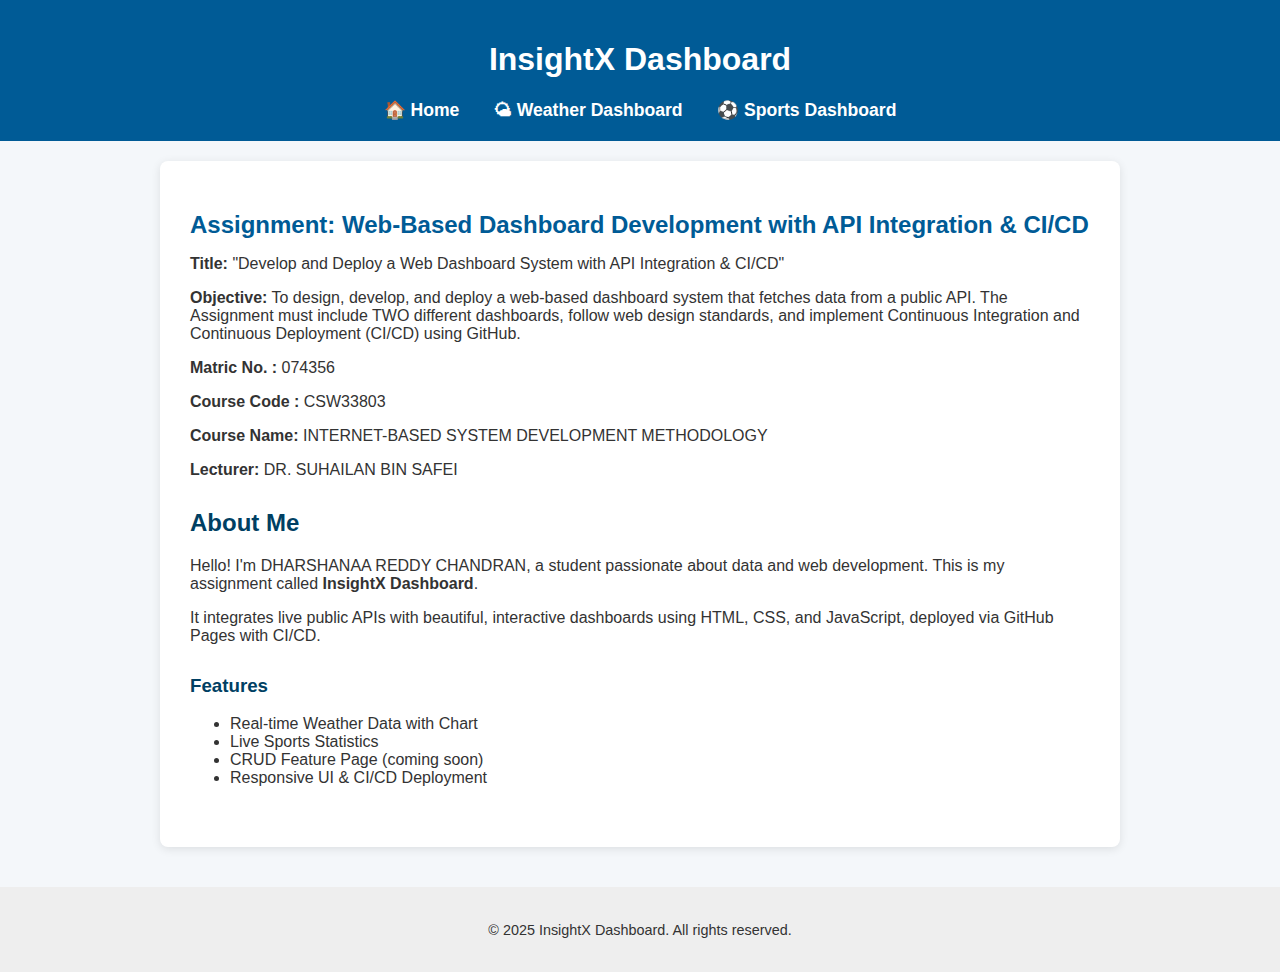
<file: index.html>
<!DOCTYPE html>
<html lang="en">
<head>
  <meta charset="UTF-8" />
  <meta name="viewport" content="width=device-width, initial-scale=1" />
  <title>InsightX Dashboard</title>
  <link rel="stylesheet" href="styles.css" />
  <style>
    /* Add some quick styles to complement your external styles.css */
    body {
      font-family: 'Segoe UI', Tahoma, Geneva, Verdana, sans-serif;
      margin: 0;
      padding: 0;
      background-color: #f4f7fa;
      color: #333;
    }
    header {
      background-color: #005b96;
      color: white;
      padding: 20px;
      text-align: center;
    }
    nav ul {
      list-style-type: none;
      padding: 0;
      margin: 10px 0 0 0;
    }
    nav li {
      display: inline;
      margin: 0 15px;
    }
    nav a {
      color: white;
      text-decoration: none;
      font-weight: bold;
      font-size: 1.1em;
    }
    nav a:hover {
      text-decoration: underline;
    }
    main {
      padding: 30px;
      max-width: 900px;
      margin: 20px auto 40px auto;
      background: white;
      box-shadow: 0 2px 10px rgba(0,0,0,0.1);
      border-radius: 8px;
    }
    section {
      margin-bottom: 30px;
    }
    section.assignment-info h2 {
      color: #005b96;
      margin-bottom: 10px;
    }
    section h2, section h3 {
      color: #003f63;
    }
    footer {
      text-align: center;
      padding: 20px;
      background-color: #eee;
      font-size: 0.9em;
    }
  </style>
</head>
<body>
  <header>
    <h1>InsightX Dashboard</h1>
    <nav>
      <ul>
        <li><a href="index.html">🏠 Home</a></li>
        <li><a href="weather.html">🌤 Weather Dashboard</a></li>
        <li><a href="sports.html">⚽ Sports Dashboard</a></li>
      </ul>
    </nav>
  </header>

  <main>
    <!-- Assignment Info -->
    <section class="assignment-info">
      <h2>Assignment: Web-Based Dashboard Development with API Integration & CI/CD</h2>
      <p><strong>Title:</strong> "Develop and Deploy a Web Dashboard System with API Integration & CI/CD"</p>
      <p><strong>Objective:</strong> To design, develop, and deploy a web-based dashboard system that fetches data from a public API. 
        The Assignment must include TWO different dashboards, follow web design standards, 
        and implement Continuous Integration and Continuous Deployment (CI/CD) using GitHub.</p>
      <p><strong>Matric No. :</strong> 074356 </p>
      <p><strong>Course Code :</strong> CSW33803  </p>
      <p><strong>Course Name:</strong> INTERNET-BASED SYSTEM DEVELOPMENT METHODOLOGY </p>
      <p><strong>Lecturer:</strong>  DR. SUHAILAN BIN SAFEI</p>
    </section>

    <section>
      <h2>About Me</h2>
      <p>Hello! I'm DHARSHANAA REDDY CHANDRAN, a student passionate about data and web development. This is my assignment called <strong>InsightX Dashboard</strong>.</p>
      <p>It integrates live public APIs with beautiful, interactive dashboards using HTML, CSS, and JavaScript, deployed via GitHub Pages with CI/CD.</p>
    </section>

    <section>
      <h3>Features</h3>
      <ul>
        <li>Real-time Weather Data with Chart</li>
        <li>Live Sports Statistics</li>
        <li>CRUD Feature Page (coming soon)</li>
        <li>Responsive UI & CI/CD Deployment</li>
      </ul>
    </section>
  </main>

  <footer>
    <p>&copy; 2025 InsightX Dashboard. All rights reserved.</p>
  </footer>
</body>
</html>
</file>
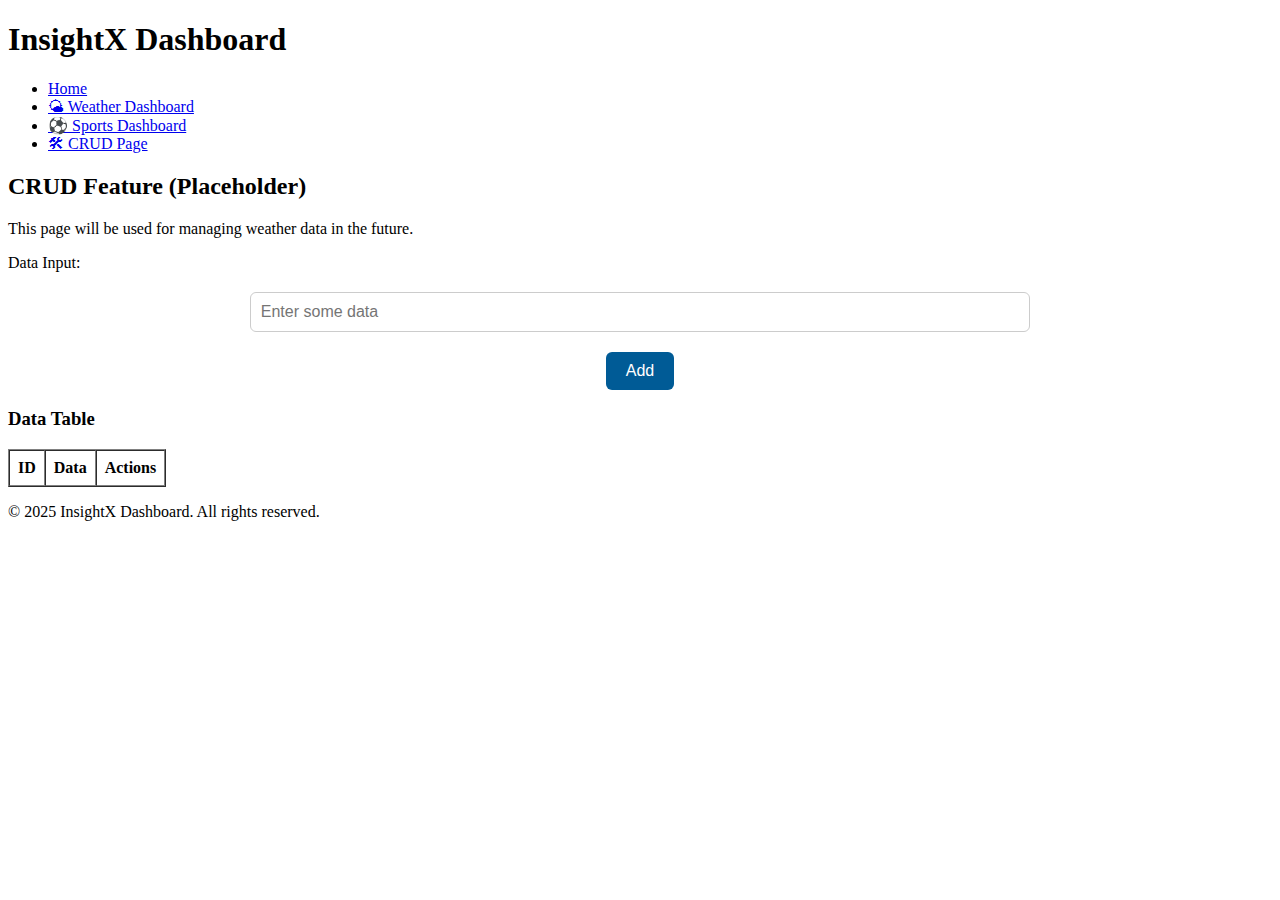
<file: crud-weather.html>
<!DOCTYPE html>
<html lang="en">
<head>
  <meta charset="UTF-8" />
  <meta name="viewport" content="width=device-width, initial-scale=1" />
  <title>InsightX Dashboard - CRUD Page</title>
  <link rel="stylesheet" href="styles.css" />
</head>
<body>
  <header>
    <h1>InsightX Dashboard</h1>
    <nav>
      <ul>
        <li><a href="index.html">Home</a></li>
        <li><a href="weather.html">🌤 Weather Dashboard</a></li>
        <li><a href="sports.html">⚽ Sports Dashboard</a></li>
        <li><a href="crud-weather.html" class="active">🛠 CRUD Page</a></li>
      </ul>
    </nav>
  </header>

  <main>
    <section>
      <h2>CRUD Feature (Placeholder)</h2>
      <p>This page will be used for managing weather data in the future.</p>

      <form id="crud-form">
        <label for="data-input">Data Input:</label><br />
        <input type="text" id="data-input" name="data-input" placeholder="Enter some data" required />
        <button type="submit">Add</button>
      </form>

      <h3>Data Table</h3>
      <table id="data-table" border="1" cellpadding="8" cellspacing="0">
        <thead>
          <tr>
            <th>ID</th>
            <th>Data</th>
            <th>Actions</th>
          </tr>
        </thead>
        <tbody>
          <!-- Rows will appear here -->
        </tbody>
      </table>
    </section>
  </main>

  <footer>
    <p>&copy; 2025 InsightX Dashboard. All rights reserved.</p>
  </footer>

  <script>
    const form = document.getElementById('crud-form');
    const input = document.getElementById('data-input');
    const tableBody = document.querySelector('#data-table tbody');

    let dataEntries = [];
    let currentId = 1;

    form.addEventListener('submit', e => {
      e.preventDefault();
      addEntry(input.value.trim());
      input.value = '';
    });

    function addEntry(data) {
      if (data === '') return;

      const entry = { id: currentId++, data };
      dataEntries.push(entry);
      renderTable();
    }

    function renderTable() {
      tableBody.innerHTML = '';
      dataEntries.forEach(entry => {
        const tr = document.createElement('tr');

        const tdId = document.createElement('td');
        tdId.textContent = entry.id;

        const tdData = document.createElement('td');
        tdData.textContent = entry.data;

        const tdActions = document.createElement('td');

        // Edit button
        const editBtn = document.createElement('button');
        editBtn.textContent = 'Edit';
        editBtn.onclick = () => editEntry(entry.id);

        // Delete button
        const delBtn = document.createElement('button');
        delBtn.textContent = 'Delete';
        delBtn.onclick = () => deleteEntry(entry.id);

        tdActions.appendChild(editBtn);
        tdActions.appendChild(delBtn);

        tr.appendChild(tdId);
        tr.appendChild(tdData);
        tr.appendChild(tdActions);

        tableBody.appendChild(tr);
      });
    }

    function editEntry(id) {
      const entry = dataEntries.find(e => e.id === id);
      if (!entry) return;
      const newData = prompt('Edit the data:', entry.data);
      if (newData !== null && newData.trim() !== '') {
        entry.data = newData.trim();
        renderTable();
      }
    }

    function deleteEntry(id) {
      dataEntries = dataEntries.filter(e => e.id !== id);
      renderTable();
    }
  </script>
</body>
</html>
</file>
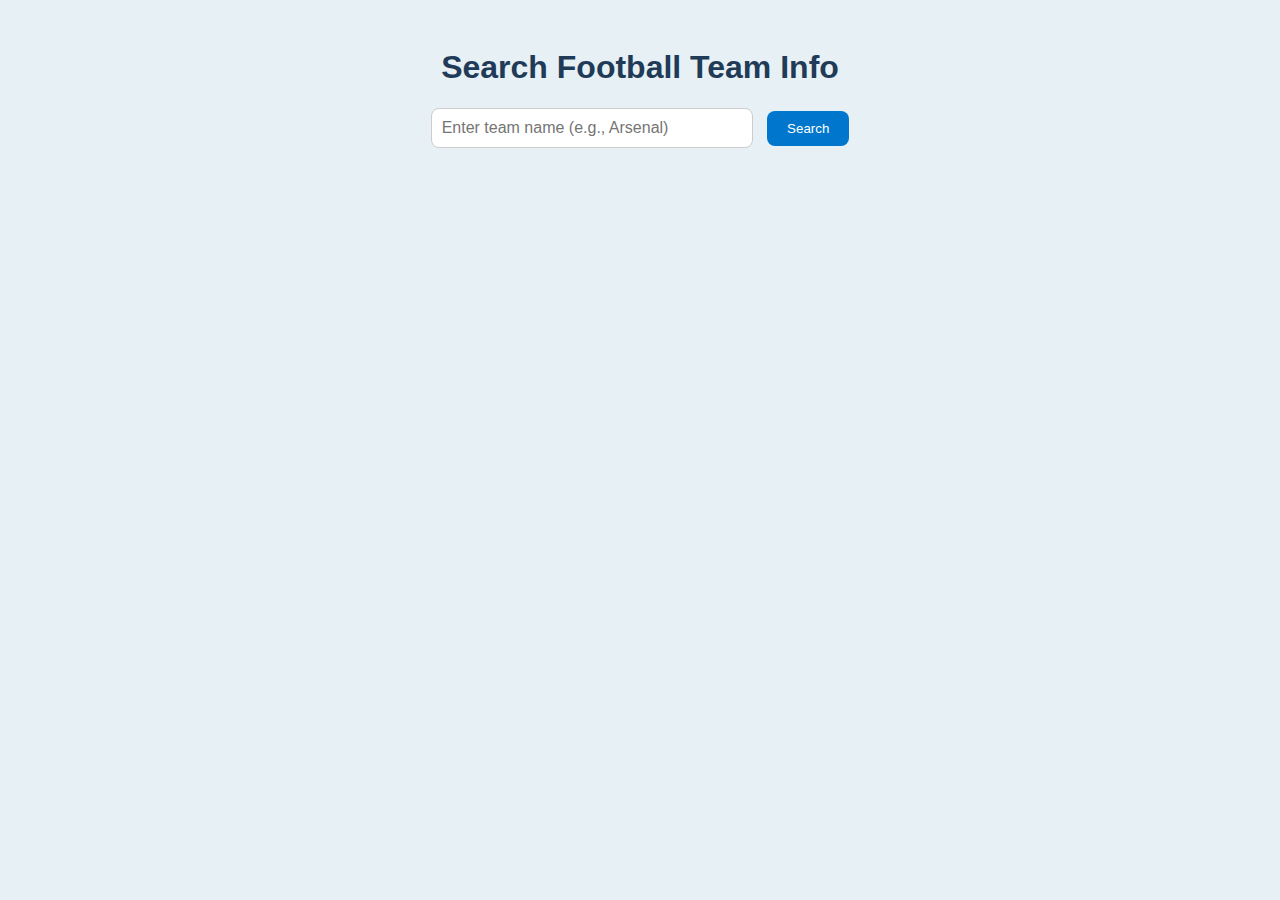
<file: team-info.html>
<!DOCTYPE html>
<html lang="en">
<head>
  <meta charset="UTF-8" />
  <meta name="viewport" content="width=device-width, initial-scale=1.0"/>
  <title>Team Info Lookup</title>
  <style>
    body {
      font-family: 'Segoe UI', sans-serif;
      background: #e6f0f5;
      padding: 20px;
    }
    h1 {
      text-align: center;
      color: #1f3b57;
    }
    .search-box {
      text-align: center;
      margin-bottom: 20px;
    }
    input[type="text"] {
      padding: 10px;
      font-size: 16px;
      width: 300px;
      border-radius: 8px;
      border: 1px solid #ccc;
    }
    button {
      padding: 10px 20px;
      background-color: #0077cc;
      color: white;
      border: none;
      border-radius: 8px;
      cursor: pointer;
      margin-left: 10px;
    }
    .team-card {
      max-width: 700px;
      margin: 20px auto;
      background: white;
      border-radius: 12px;
      padding: 20px;
      box-shadow: 0 4px 12px rgba(0,0,0,0.1);
    }
    .team-card img {
      width: 100px;
      margin-bottom: 10px;
    }
    .team-details {
      text-align: center;
    }
    .team-details h2 {
      margin: 10px 0;
    }
    .team-details p {
      color: #444;
    }
  </style>
</head>
<body>
  <h1>Search Football Team Info</h1>
  <div class="search-box">
    <input type="text" id="teamInput" placeholder="Enter team name (e.g., Arsenal)" />
    <button onclick="searchTeam()">Search</button>
  </div>

  <div id="teamResult"></div>

  <script>
    async function searchTeam() {
      const teamName = document.getElementById('teamInput').value.trim();
      if (!teamName) return;

      const API_URL = `https://www.thesportsdb.com/api/v1/json/3/searchteams.php?t=${encodeURIComponent(teamName)}`;
      const res = await fetch(API_URL);
      const data = await res.json();

      const team = data.teams ? data.teams[0] : null;
      const container = document.getElementById('teamResult');
      container.innerHTML = '';

      if (team) {
        container.innerHTML = `
          <div class="team-card">
            <div class="team-details">
              <img src="${team.strTeamBadge}" alt="${team.strTeam} logo"/>
              <h2>${team.strTeam}</h2>
              <p><strong>Stadium:</strong> ${team.strStadium}</p>
              <p><strong>League:</strong> ${team.strLeague}</p>
              <p><strong>Country:</strong> ${team.strCountry}</p>
              <p>${team.strDescriptionEN.slice(0, 300)}...</p>
            </div>
          </div>
        `;
      } else {
        container.innerHTML = "<p style='text-align:center;'>No team found.</p>";
      }
    }
  </script>
</body>
</html>
</file>
<file: styles.css>
/* Player Search Enhancements */
input[type="text"] {
  width: 60%;
  padding: 10px;
  margin: 20px auto;
  display: block;
  font-size: 16px;
  border: 1px solid #ccc;
  border-radius: 6px;
}

button {
  display: block;
  margin: 10px auto;
  padding: 10px 20px;
  font-size: 16px;
  background-color: #005b96;
  color: white;
  border: none;
  border-radius: 6px;
  cursor: pointer;
}

button:hover {
  background-color: #003d66;
}

.card-container {
  display: flex;
  flex-wrap: wrap;
  justify-content: center;
  gap: 16px;
  padding: 20px 0;
}

.card {
  background: #fff;
  border: 1px solid #ddd;
  border-radius: 10px;
  width: 200px;
  padding: 15px;
  text-align: center;
  box-shadow: 0 2px 8px rgba(0, 0, 0, 0.1);
}

.card img {
  max-width: 100%;
  height: auto;
  border-radius: 6px;
}

.card h3 {
  margin: 10px 0 5px;
  font-size: 18px;
}

.card p {
  margin: 4px 0;
  font-size: 14px;
  color: #555;
}
</file>
